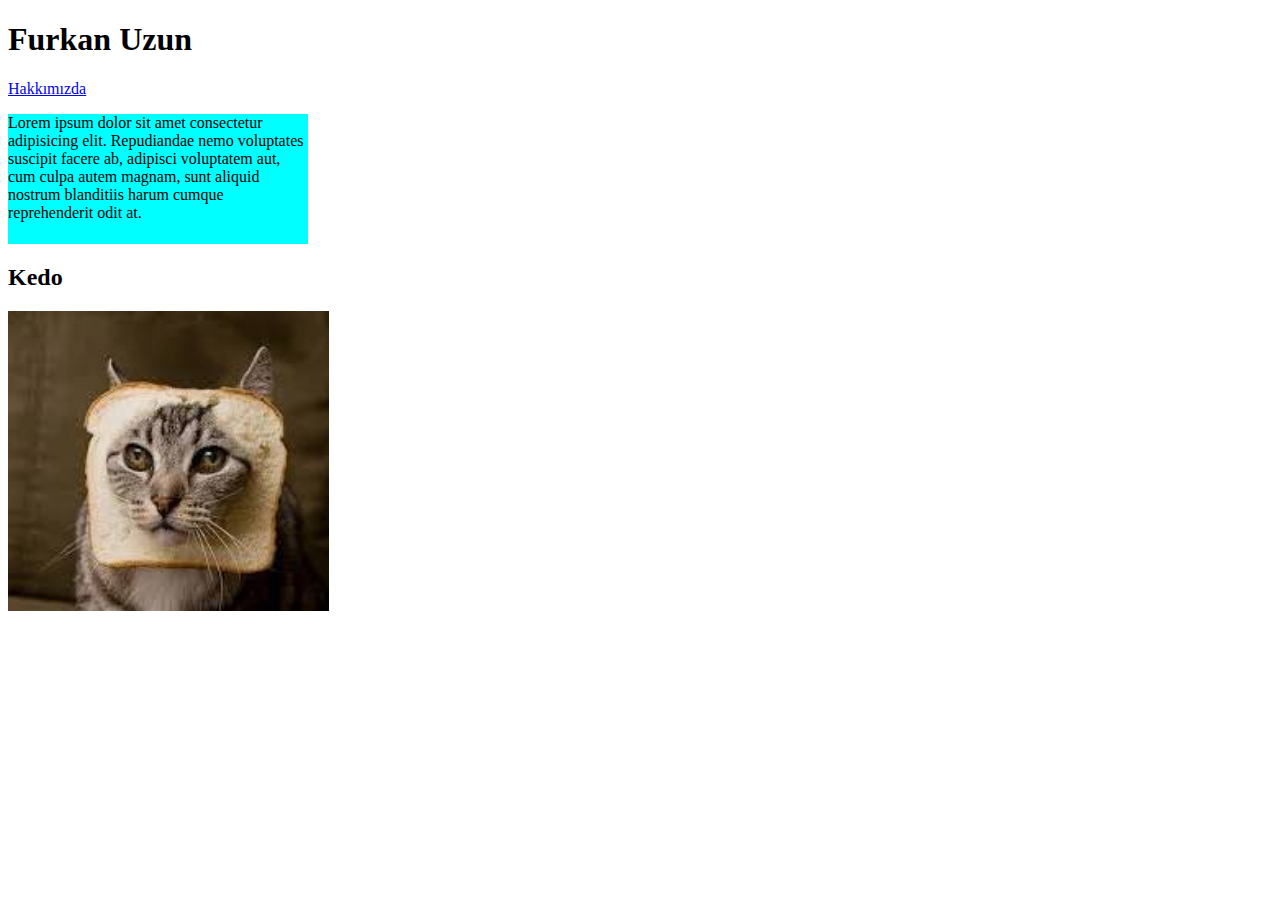
<file: notlu/index.html>
<!DOCTYPE html>
<html lang="en">

<head>
    <meta charset="UTF-8">
    <meta name="viewport" content="width=device-width, initial-scale=1.0">
    <title>Deneme Sayfam</title><link rel="stylesheet" href="style.css">
</head>

<body>
    <div class="bas">
        <h1>Furkan Uzun</h1>
        <div>
            <a href="about.html">Hakkımızda</a>
        </div>
    </div> 
<p class="hover-1 p-hover ">Lorem ipsum dolor sit amet consectetur adipisicing elit. Repudiandae nemo voluptates suscipit facere ab, adipisci voluptatem aut, cum culpa autem magnam, sunt aliquid nostrum blanditiis harum cumque reprehenderit odit at.</p>
<h2><b>Kedo</b></h2>
<img src="as.jpg" alt="kedo" style="height: 300px;">


</body>

</html>
</file>
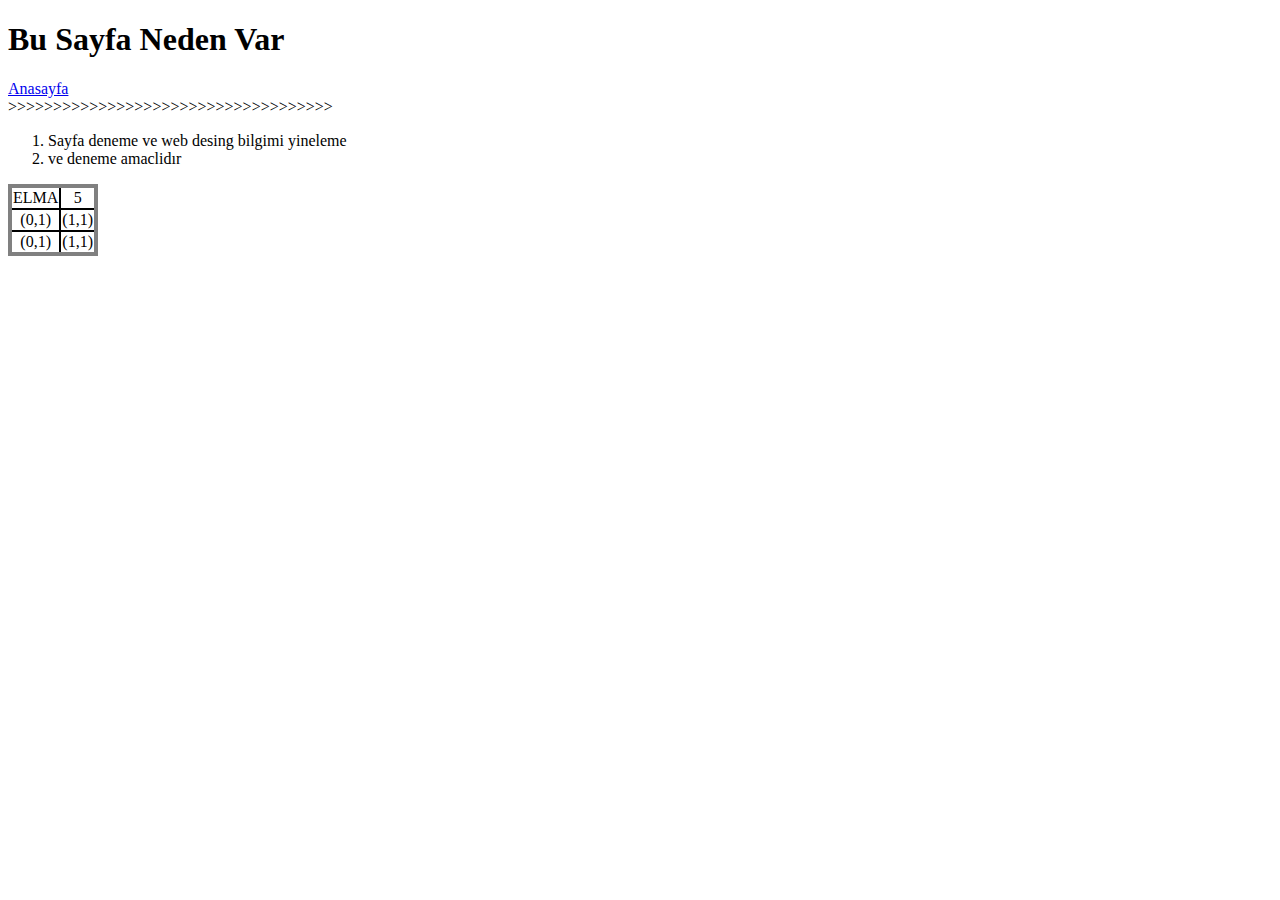
<file: notlu/about.html>
<!DOCTYPE html>
<html lang="en">
<head>
    <meta charset="UTF-8">
    <meta name="viewport" content="width=device-width, initial-scale=1.0">
    <title>Hakkımızda</title>
    <link rel="stylesheet" href="style.css">
</head>
<body>
    <div class="bas">
        <h1>Bu Sayfa Neden Var</h1>
        <div>
            <a href="index.html">Anasayfa</a>
        </div> >>>>>>>>>>>>>>>>>>>>>>>>>>>>>>>>>>>><ol><li>Sayfa deneme ve web desing bilgimi yineleme </li>
     <li> ve deneme amaclidır </li</ol>
    </div>
    <table style="text-align: center; border: 4px solid gray ; border-collapse: collapse;">
        <tr>
          <td style="border: 2px solid black;">ELMA</td>
          <td style="border: 2px solid black;">5</td>
        </tr>
        <tr>
          <td style="border: 2px solid black;">(0,1)</td>
          <td style="border: 2px solid black;">(1,1)</td>
        </tr>  <tr>
          <td style="border: 2px solid black;">(0,1)</td>
          <td style="border: 2px solid black;">(1,1)</td>
        </tr>
      </table>
   
</body>
</html>
</file>
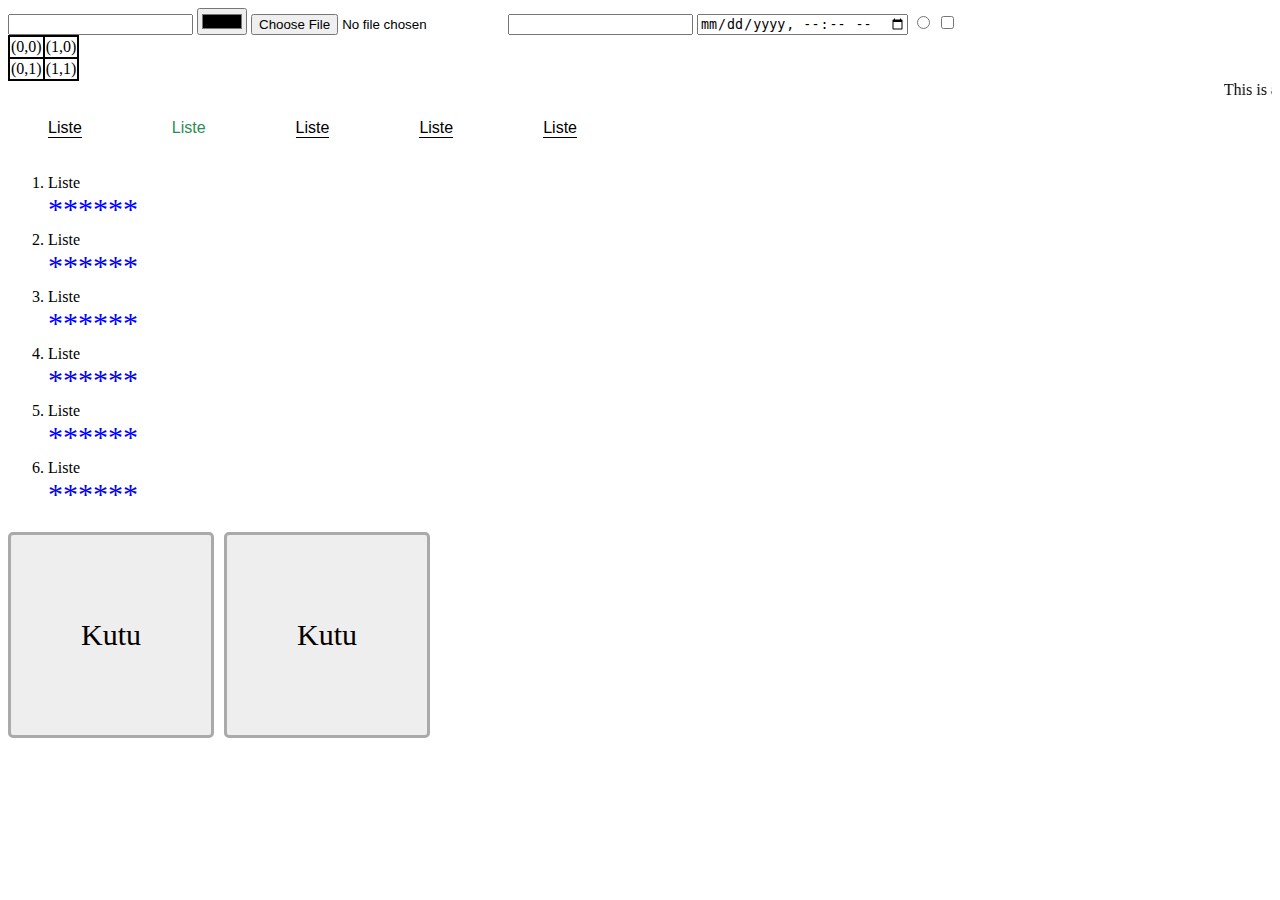
<file: notlu/notlar.html>
<!DOCTYPE html>
<html lang="en">
<head>
    <meta charset="UTF-8">
    <meta name="viewport" content="width=device-width, initial-scale=1.0">
    <title>Document</title>
    <link rel="stylesheet" href="style.css">
</head>
<body>
   
    <input type="text" />
    <input type="color" />
    <input type="file" />
    <input type="number" />
    <input type="datetime-local" />
    <input type="radio" />
    <input type="checkbox" />
    <table border="2" style="border-color: rgb(0, 0, 0); border-collapse: collapse;">
        <tbody>
            <tr>
                <td style="border: 2px solid black;">(0,0)</td>
                <td style="border: 2px solid black;">(1,0)</td>
            </tr>
            <tr>
                <td style="border: 2px solid black;">(0,1)</td>
                <td style="border: 2px solid black;">(1,1)</td>
            </tr>
        </tbody>
    </table>
    <marquee>
        This is a really old feature that only works in some browsers. You should
        never use it for a real website.
    </marquee>

    <div class="rel">
        <ol>
            <li class="ordered-list-one">Liste</li>
            <li class="ordered-list-one">Liste</li>
            <li class="ordered-list-one">Liste</li>
            <li class="ordered-list-one">Liste</li>
            <li class="ordered-list-one">Liste</li>
        </ol>
        <br><br>
    </div>
    <div class="rel">
        <ol>
            <li class="interel">Liste</li>
            <li class="interel">Liste</li>
            <li class="interel">Liste</li>
            <li class="interel">Liste</li>
            <li class="interel">Liste</li>
            <li class="interel">Liste</li>
        </ol>
    </div><div class="boxes"><div class="box-1">Kutu</div>
    <div class="box-1">Kutu</div></div>
    
</body>
</html>
</file>
<file: notlu/style.css>
.hover-1{ background-color: aqua; width: 300px;height: 130px;}
.hover-1:hover{ background-color: red; width: 300px;height: 180px;}
.ordered-list-one{float: left;display: block; margin-right: 90px; font-family:Arial; margin-bottom: 20px; border-bottom: 0.1px solid;}
.ordered-list-one:nth-child(2){ font-family:Arial; border: none;color: seagreen;}
.interel{margin-top: 5px;}
.rel{float: left; clear: both;}
.interel::after{content:"******";font-size: 30px;display: block;color: blue;text-align: initial;}
.box-1 {
    border: 3px solid #aaa;
    background-color: #eee;
    height: 200px;
    width: 200px;
    display: flex;
    align-items: center;
    justify-content: center;
    float: left;
    margin-right: 10px;
    border-radius: 5px;
    font-size: 30px;
}
.box-1:last-of-type {
    clear: right;
}
.boxes {
    float: left;
    margin-top: 5px;
  clear: both;
}
</file>
